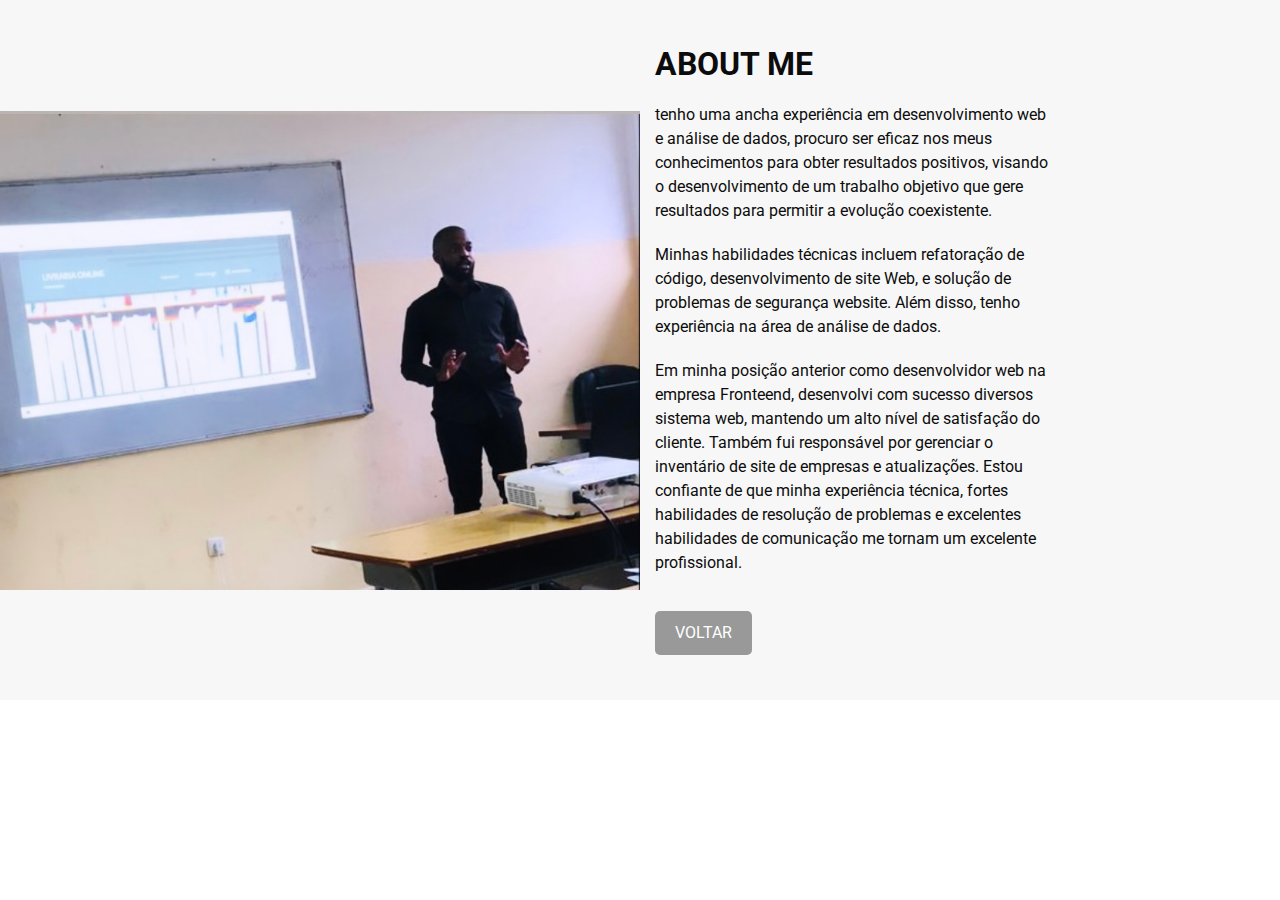
<file: about.html>
<!DOCTYPE html>
<html lang="en">

<head>
  <!-- Basic -->
  <meta charset="utf-8" />
  <meta http-equiv="X-UA-Compatible" content="IE=edge" />
  <!-- Mobile Metas -->
  <meta name="viewport" content="width=device-width, initial-scale=1, shrink-to-fit=no" />
  <!-- Site Metas -->
  <meta name="keywords" content="" />
  <meta name="description" content="" />
  <meta name="author" content="" />

  <title>Portifolio</title>

  <!-- slider stylesheet -->
  <link rel="stylesheet" type="text/css" href="https://cdnjs.cloudflare.com/ajax/libs/OwlCarousel2/2.1.3/assets/owl.carousel.min.css" />

  <!-- bootstrap core css -->
  <link rel="stylesheet" type="text/css" href="css/bootstrap.css" />

  <!-- fonts style -->
  <link href="https://fonts.googleapis.com/css?family=Lato:400,700|Poppins:400,700|Roboto:400,700&display=swap" rel="stylesheet" />

  <!-- Custom styles for this template -->
  <link href="css/style.css" rel="stylesheet" />
  <!-- responsive style -->
  <link href="css/responsive.css" rel="stylesheet" />
</head>



         


              </ul>
            </div>
          </div>
        </nav>
      </div>
    </header>
    <!-- end header section -->

  </div>


  <!-- about section -->
  <section class="about_section ">
    <div class="container-fluid">
      <div class="row">
        <div class="col-md-6">
          <div class="img-box">
            <img src="foto/eu.jpg" alt="">
          </div>
        </div>
        <div class="col-md-5 col-lg-4">
          <div class="detail-box">
            <div class="heading_container">
              <h2>
                About me
              </h2>
            </div>
            <p>
              tenho uma ancha experiência em desenvolvimento web e análise de dados, procuro ser eficaz nos meus conhecimentos para obter resultados positivos, visando o desenvolvimento de um trabalho objetivo que gere resultados para permitir a evolução coexistente.
            </p>

 <p>Minhas habilidades técnicas incluem refatoração de código, desenvolvimento de site Web, e solução de problemas de segurança website. Além disso, tenho experiência na área de análise de dados.
 </p>
 <p>Em minha posição anterior como desenvolvidor web na empresa Fronteend, desenvolvi com sucesso diversos sistema web, mantendo um alto nível de satisfação do cliente. Também fui responsável por gerenciar o inventário de site de empresas e atualizações.
 Estou conﬁante de que minha experiência técnica, fortes habilidades de resolução de problemas e excelentes habilidades de comunicação me tornam um excelente profissional. </p>

 
  <a id="read-more-button" href="index.html">Voltar</a>
 
</div>

        </div>
      </div>
    </div>

 
  </section>
            

          


  
</body>

</html>
</file>
<file: css/style.css>
body {
  font-family: "Roboto", sans-serif;
  color: #0c0c0c;
  background-color: #ffffff;
}

.layout_padding {
  padding: 75px 0;
}

.layout_padding2 {
  padding: 45px 0;
}

.layout_padding2-top {
  padding-top: 45px;
}

.layout_padding2-bottom {
  padding-bottom: 45px;
}

.layout_padding-top {
  padding-top: 75px;
}

.layout_padding-bottom {
  padding-bottom: 75px;
}

.heading_container h2 {
  text-transform: uppercase;
  font-weight: bold;
}

.hero_next_section-margin {
  margin-top: 100px;
}

/*header section*/
.hero_area {
  position: relative;
  background-color: #78853f;
  height: 85vh;
}

.sub_page .hero_area {
  height: auto;
}

.hero_area.sub_pages {
  height: auto;
}

.header_section {
  background-color: #90953b;
}

.header_section .container-fluid {
  padding-right: 25px;
  padding-left: 25px;
}

.header_section .nav_container {
  margin: 0 auto;
}

.custom_nav-container.navbar-expand-lg .navbar-nav .nav-link {
  padding: 10px 30px;
  color: #fefdfc;
  text-align: center;
  text-transform: uppercase;
}

.custom_nav-container.navbar-expand-lg .navbar-nav .nav-item.active .nav-link {
  position: relative;
}

.custom_nav-container.navbar-expand-lg .navbar-nav .nav-item.active .nav-link::after {
  content: "";
  position: absolute;
  width: 65%;
  left: 50%;
  height: 2.5px;
  background-color: #ffff00;
  bottom: 8px;
  margin: 0 auto;
  display: block;
  -webkit-transform: translateX(-50%);
          transform: translateX(-50%);
}

a,
a:hover,
a:focus {
  text-decoration: none;
}

a:hover,
a:focus {
  color: initial;
}

.btn,
.btn:focus {
  outline: none !important;
  -webkit-box-shadow: none;
          box-shadow: none;
}

.custom_nav-container .nav_search-btn {
  background-image: url(../images/search-icon.png);
  background-size: 22px;
  background-repeat: no-repeat;
  background-position-y: 7px;
  width: 35px;
  height: 35px;
  padding: 0;
  border: none;
}

.navbar-brand {
  display: -webkit-box;
  display: -ms-flexbox;
  display: flex;
  -webkit-box-align: end;
      -ms-flex-align: end;
          align-items: flex-end;
}

.navbar-brand span {
  font-size: 24px;
  font-weight: 700;
  color: #fefdfc;
  margin-left: 10px;
  text-transform: uppercase;
}

.custom_nav-container {
  z-index: 99999;
  padding: 5px 0;
}

.custom_nav-container .navbar-toggler {
  outline: none;
}

.custom_nav-container .navbar-toggler .navbar-toggler-icon {
  background-image: url(../images/menu.png);
  background-size: 30px;
}

/*end header section*/
/* slider section */
.slider_section {
  background-image: url(../images/nado.jpg);
  background-repeat: no-repeat;
  background-size: cover;
  width: 90%;
  margin: 0 auto;
  -webkit-transform: translateY(50px);
          transform: translateY(50px);
  height: 95%;
  display: -webkit-box;
  display: -ms-flexbox;
  display: flex;
  -webkit-box-align: center;
      -ms-flex-align: center;
          align-items: center;
}

.slider_section .detail-box {
  color: #fefdfc;
}

.slider_section .detail-box h1 {
  color: #ffff00;
  font-size: 1.8rem;
  text-transform: uppercase;
  font-weight: 400;
}

.slider_section .detail-box span {
  color: #fefdfc;
  font-size: 3.5rem;
  font-weight: 700;
}

.slider_section .detail-box p {
  color: #fefdfc;
  margin-top: 25px;
}

.slider_section .detail-box .btn-box {
  margin-top: 45px;
}

.slider_section .detail-box .btn-box .btn-1 {
  display: inline-block;
  padding: 12px 45px;
  background-color: #ffff00;
  color: #050505;
  border-radius: 0;
  text-transform: uppercase;
  margin-right: 10px;
}

.slider_section .detail-box .btn-box .btn-1:hover {
  background-color: #e6e600;
}

.slider_section .detail-box .btn-box .btn-2 {
  display: inline-block;
  padding: 12px 42px;
  background-color: #fefdfc;
  color: #050505;
  border-radius: 0;
  text-transform: uppercase;
}

.slider_section .detail-box .btn-box .btn-2:hover {
  background-color: #f8f0e9;
}

.slider_section ol.carousel-indicators {
  margin: 0;
  -webkit-box-pack: start;
      -ms-flex-pack: start;
          justify-content: flex-start;
  bottom: -75px;
  -webkit-box-align: center;
      -ms-flex-align: center;
          align-items: center;
}

.slider_section ol.carousel-indicators li {
  width: 20px;
  height: 20px;
  opacity: 1;
  background-color: #ffff00;
  border-radius: 100%;
}

.slider_section ol.carousel-indicators li.active {
  background-color: transparent;
  border: 3px solid #fefdfc;
}

.offer_section .content-box {
  display: -webkit-box;
  display: -ms-flexbox;
  display: flex;
  -webkit-box-align: center;
      -ms-flex-align: center;
          align-items: center;
  margin: 45px 0;
}

.offer_section .content-box .img-box {
  min-width: 125px;
  min-height: 115px;
  background-color: #eeeded;
  display: -webkit-box;
  display: -ms-flexbox;
  display: flex;
  -webkit-box-align: center;
      -ms-flex-align: center;
          align-items: center;
  -webkit-box-pack: center;
      -ms-flex-pack: center;
          justify-content: center;
  margin-right: 25px;
}

.offer_section .content-box .img-box svg {
  width: 55px;
  height: auto;
}

.offer_section .content-box:hover .img-box {
  background-color: #8f9440;
}

.offer_section .content-box:hover .img-box svg {
  fill: #fefdfc !important;
}

.offer_section .content-box:hover .img-box svg g {
  fill: #fefdfc !important;
}

.offer_section .content-box:hover .img-box svg path {
  fill: #fefdfc !important;
}

.offer_section .content-box .detail-box h6 {
  text-transform: uppercase;
  font-weight: bold;
  font-size: 18px;
}

.offer_section .content-box .detail-box p {
  margin: 0;
}

.about_section {
  background-color: #f7f7f7;
}

.about_section .row {
  -webkit-box-align: center;
      -ms-flex-align: center;
          align-items: center;
}

.about_section .row .col-md-6 {
  padding: 0;
}

.about_section .img-box img {
  width: 100%;
}

.about_section .detail-box {
  padding: 45px 0;
}

.about_section .detail-box p {
  margin-top: 20px;
}

.about_section .detail-box a {
  display: inline-block;
  padding: 12px 45px;
  background-color: #ffff00;
  color: #050505;
  border-radius: 0;
  text-transform: uppercase;
  margin-top: 25px;
}

.about_section .detail-box a:hover {
  background-color: #e6e600;
}

.client_section {
  font-family: "Lato", sans-serif;
}

.client_section h2 {
  text-align: center;
}

.client_section .client_container {
  display: -webkit-box;
  display: -ms-flexbox;
  display: flex;
  -webkit-box-orient: vertical;
  -webkit-box-direction: normal;
      -ms-flex-direction: column;
          flex-direction: column;
  -webkit-box-align: center;
      -ms-flex-align: center;
          align-items: center;
  text-align: center;
}

.client_section .client_container .img-box {
  width: 250px;
  border: 5px solid #7f7f31;
  border-radius: 100%;
}

.client_section .client_container .img-box img {
  width: 100%;
}

.client_section .client_container .detail-box {
  margin-top: 25px;
}

.client_section .client_container .detail-box h4 {
  text-transform: uppercase;
  color: #1d1b28;
  font-weight: normal;
}

.client_section .client_container .detail-box h6 {
  text-transform: uppercase;
  color: #7f7f31;
}

.client_section .client_container .detail-box p {
  color: #1d1b28;
  margin: 20px;
}

.client_section .client_container .detail-box img {
  width: 60px;
}

.client_section .carousel-control-prev,
.client_section .carousel-control-next {
  width: 50px;
  height: 50px;
  background-color: #7f7f31;
  opacity: 1;
  top: 40%;
  background-repeat: no-repeat;
  background-position: center;
  background-size: 10px;
}

.client_section .carousel-control-prev:hover,
.client_section .carousel-control-next:hover {
  background-color: #050505;
}

.client_section .carousel-control-prev {
  background-image: url(../images/prev.png);
}

.client_section .carousel-control-next {
  background-image: url(../images/next.png);
}

.contact_section {
  position: relative;
  background-color: #90973b;
  font-family: "Poppins", sans-serif;
}

.contact_section h2 {
  text-align: center;
  margin-bottom: 65px;
}

.contact_section h2 span {
  color: #fefdfc;
}

.contact_section form {
  padding-right: 35px;
}

.contact_section input {
  width: 100%;
  border: 0;
  height: 50px;
  border-radius: 25px;
  margin-bottom: 25px;
  padding-left: 25px;
  background-color: #fefdfc;
  outline: none;
  color: #101010;
}

.contact_section input::-webkit-input-placeholder {
  color: #131313;
}

.contact_section input:-ms-input-placeholder {
  color: #131313;
}

.contact_section input::-ms-input-placeholder {
  color: #131313;
}

.contact_section input::placeholder {
  color: #131313;
}

.contact_section input.message-box {
  height: 120px;
}

.contact_section button {
  padding: 15px 55px;
  outline: none;
  border: none;
  border-radius: 30px;
  border: 1px solid #fa0909;
  color: #fff;
  font-weight: bold;
  background-color: #fa0909;
}

.contact_section .map_section {
  width: 100%;
  height: 450px;
}

.info_section {
  background-color: #252525;
  color: #fefdfc;
  font-family: "Lato", sans-serif;
}

.info_section h5 {
  margin: 20px 0 25px 0;
  font-weight: 400;
  text-transform: uppercase;
}

.info_section .form_heading {
  font-weight: normal;
  text-transform: uppercase;
}

.info_section .info_logo a {
  display: -webkit-box;
  display: -ms-flexbox;
  display: flex;
  -webkit-box-align: end;
      -ms-flex-align: end;
          align-items: flex-end;
  margin-bottom: 25px;
}

.info_section .info_logo a span {
  font-size: 24px;
  font-weight: 700;
  color: #fefdfc;
  margin-left: 10px;
  text-transform: uppercase;
  font-family: "Roboto", sans-serif;
}

.info_section .info_form form {
  display: -webkit-box;
  display: -ms-flexbox;
  display: flex;
}

.info_section .info_form form input {
  min-width: 100%;
  height: 45px;
  border-radius: 30px;
  border: none;
  outline: none;
  padding: 0 15px;
}

.info_section .info_form form button {
  padding: 0 45px;
  height: 40px;
  outline: none;
  border: none;
  border-radius: 30px;
  color: #050505;
  text-transform: uppercase;
  background-color: #ffff00;
  -webkit-transform: translate(-102%);
          transform: translate(-102%);
  margin-top: 2.5px;
}

/* footer section*/
.footer_section {
  background-color: #252525;
  padding: 20px;
  background-color: #7a772d;
}

.footer_section p {
  margin: 0;
  text-align: center;
  color: #fefdfc;
}

.footer_section a {
  color: #fefdfc;
}
/*# sourceMappingURL=style.css.map */

/* ... (outros estilos) */

/* Estilo para o botão "Voltar" ou "Leia Mais" */
#read-more-button {
    display: inline-block;
    padding: 10px 20px;
    background-color: #999; /* Cor de fundo cinza */
    color: #fff; /* Cor do texto branco */
    text-decoration: none;
    border-radius: 5px;
    margin-top: 20px;
    transition: background-color 0.3s, color 0.3s;
}

#read-more-button:hover {
    background-color: #666; /* Cor de fundo cinza mais escura no hover */
}

/* ... (outros estilos) */
</file>
<file: css/responsive.css>
@media (max-width: 1120px) {}

@media (max-width: 992px) {}

@media (max-width: 768px) {
  .hero_area {
    height: auto;
  }

  .slider_section {
    padding: 50px 0 125px 0;
  }

  .info_section .info_form form {
    margin-bottom: 35px;
  }

  .info_section .row .col-md-3 {

    margin: 5px 0;
    text-align: center;

  }

  .info_section .info_logo a {
    justify-content: center;
  }

}

@media (max-width: 576px) {
  .slider_section .detail-box {
    text-align: center;
  }

  .slider_section .detail-box h1 {
    font-size: 1.5rem;
  }

  .slider_section .detail-box span {
    font-size: 3rem;
  }

  .slider_section ol.carousel-indicators {
    justify-content: center;
  }

  .contact_section form {
    padding-right: 0;
    margin-bottom: 45px;
  }

  .contact_section button {
    margin: 0 auto;
  }
}

@media (max-width: 480px) {
  .slider_section .detail-box .btn-box .btn-1 {
    margin: 0;
    margin-bottom: 15px;
  }
}

@media (max-width: 420px) {
  .slider_section .detail-box h1 {
    font-size: 1.25rem;
  }

  .slider_section .detail-box span {
    font-size: 2.2rem;
  }

  .offer_section {
    text-align: center;
  }

  .offer_section .content-box {

    flex-direction: column;
    align-items: center;
    text-align: center;
    margin: 20px 0;
  }


  .offer_section .content-box .img-box {
    min-width: 100px;
    min-height: 85px;
    margin: 0;
    margin-bottom: 15px;
  }

  .offer_section .content-box .img-box svg {
    width: 45px;
  }

  .client_section .carousel-control-prev,
  .client_section .carousel-control-next {
    display: none;
  }
}

@media (max-width: 360px) {}

@media (min-width: 1200px) {
  .container {
    max-width: 1170px;
  }
}
</file>
